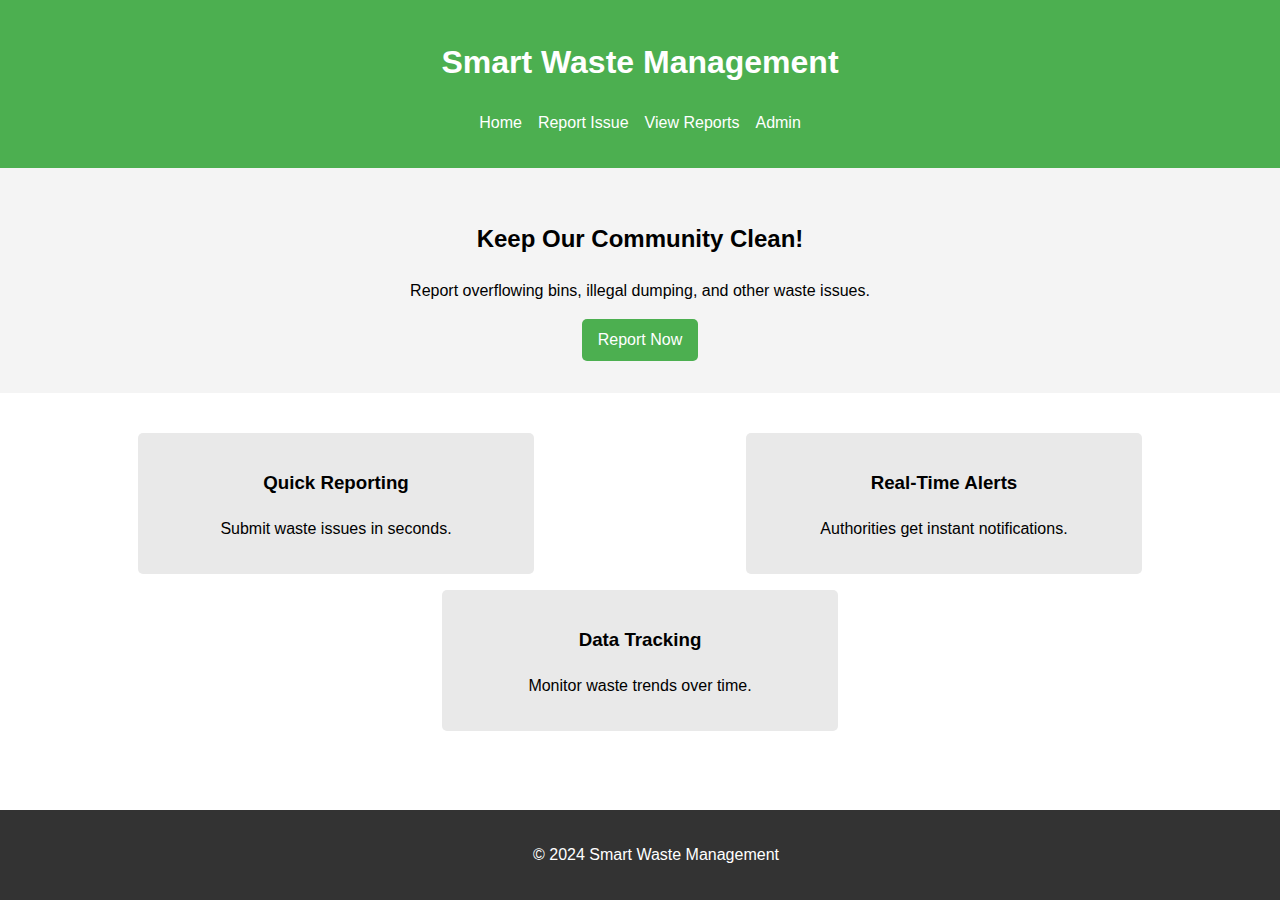
<file: index.html>
<!DOCTYPE html>
<html lang="en">
<head>
    <meta charset="UTF-8">
    <meta name="viewport" content="width=device-width, initial-scale=1.0">
    <title>Smart Waste Management</title>
    <link rel="stylesheet" href="css/styles.css">
</head>
<body>
    <header>
        <h1>Smart Waste Management</h1>
        <nav>
            <ul>
                <li><a href="index.html">Home</a></li>
                <li><a href="report.html">Report Issue</a></li>
                <li><a href="view.html">View Reports</a></li>
                <li><a href="admin.html">Admin</a></li>
            </ul>
        </nav>
    </header>

    <main>
        <section class="hero">
            <h2>Keep Our Community Clean!</h2>
            <p>Report overflowing bins, illegal dumping, and other waste issues.</p>
            <a href="report.html" class="btn">Report Now</a>
        </section>

        <section class="features">
            <div class="feature-card">
                <h3>Quick Reporting</h3>
                <p>Submit waste issues in seconds.</p>
            </div>
            <div class="feature-card">
                <h3>Real-Time Alerts</h3>
                <p>Authorities get instant notifications.</p>
            </div>
            <div class="feature-card">
                <h3>Data Tracking</h3>
                <p>Monitor waste trends over time.</p>
            </div>
        </section>
    </main>

    <footer>
        <p>&copy; 2024 Smart Waste Management</p>
    </footer>
</body>
</html>
</file>
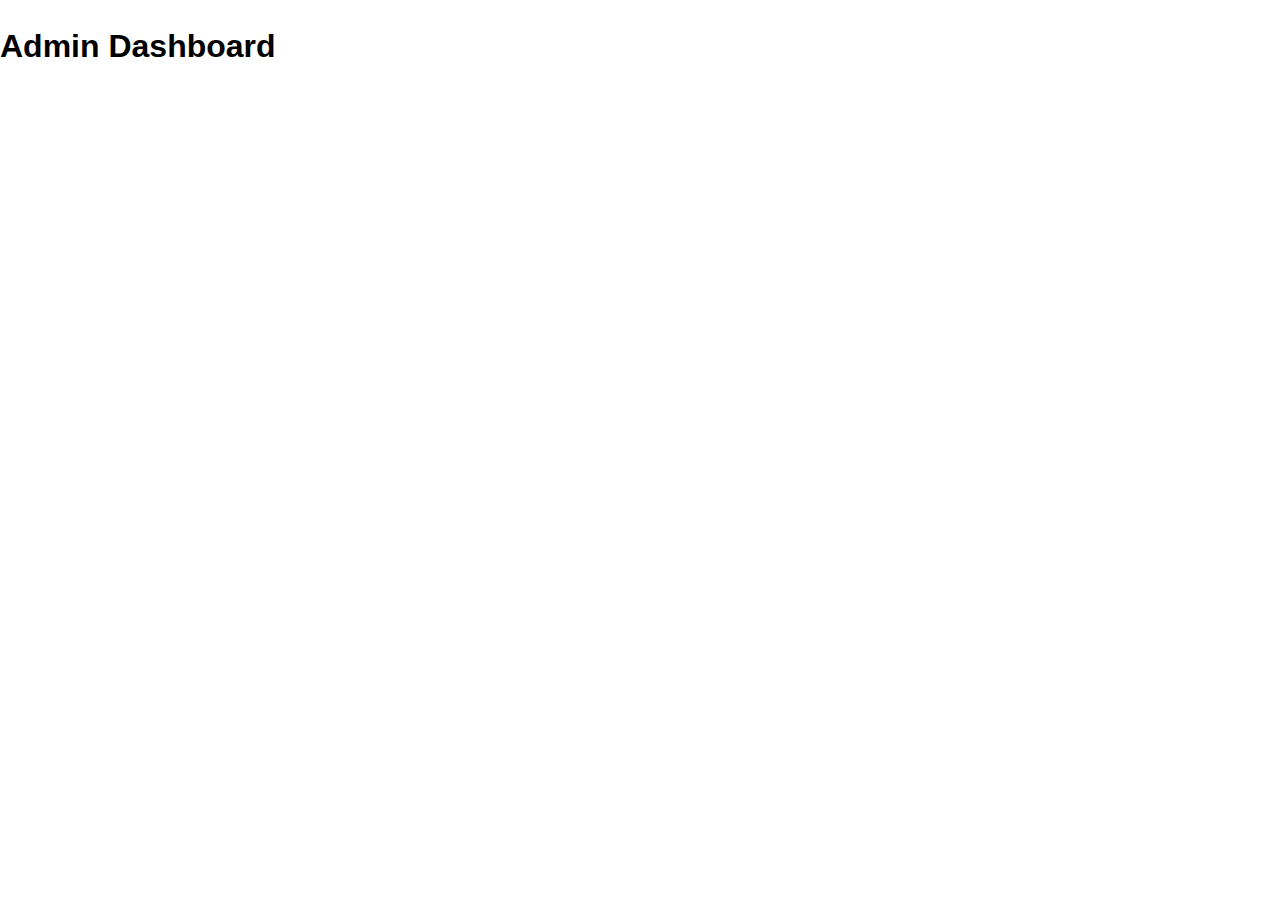
<file: admin.html>
<!DOCTYPE html>
<html>
<head><title>Admin Dashboard</title><link rel='stylesheet' href='css/styles.css'></head>
<body>
<h1>Admin Dashboard</h1>
<div id='stats'></div>
<script src='js/admin.js'></script>
</body>
</html>
</file>
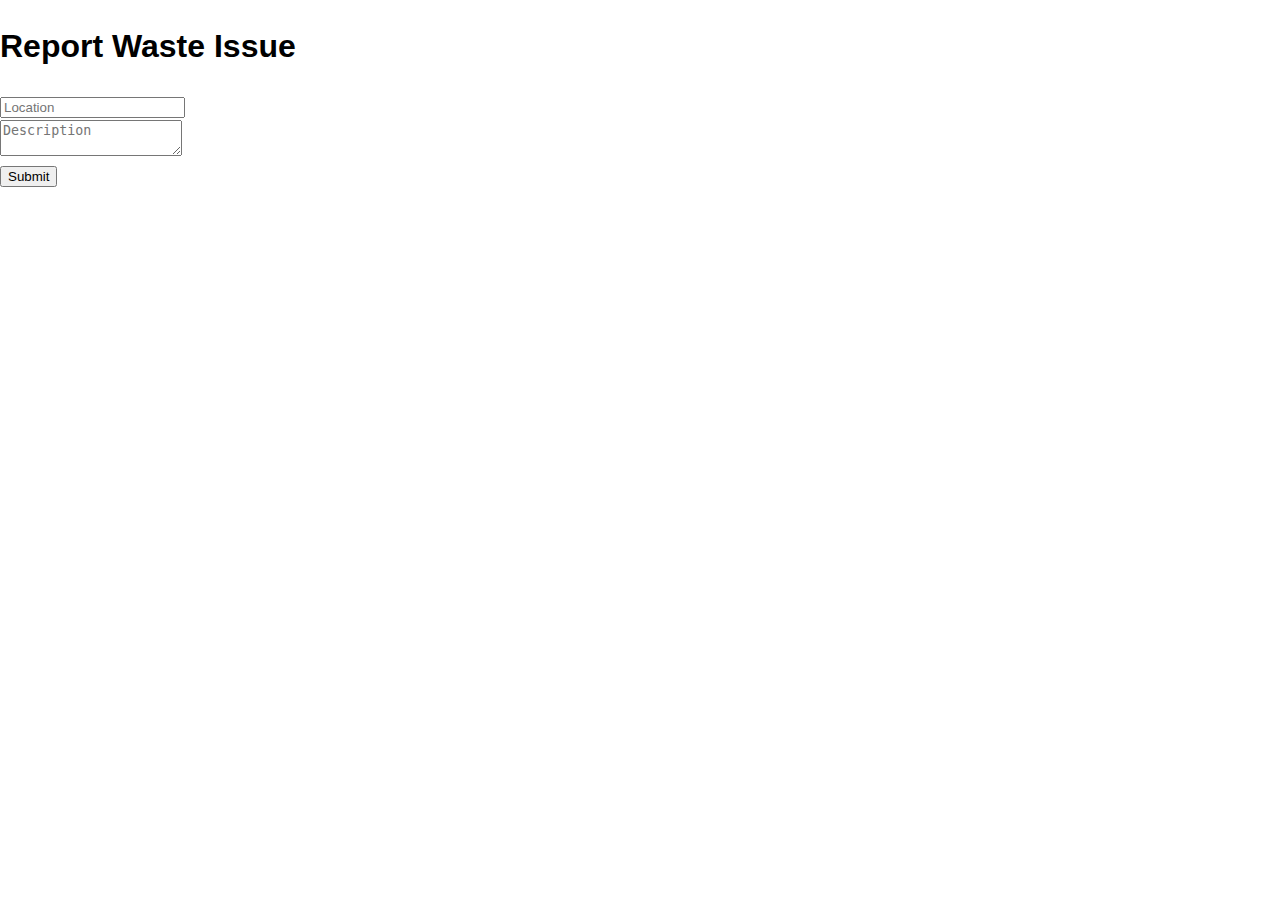
<file: report.html>
<!DOCTYPE html>
<html>
<head><title>Report Issue</title><link rel='stylesheet' href='css/styles.css'></head>
<body>
<h1>Report Waste Issue</h1>
<form id='reportForm'>
<input type='text' id='location' placeholder='Location'><br>
<textarea id='description' placeholder='Description'></textarea><br>
<button type='submit'>Submit</button>
</form>
<script src='js/script.js'></script>
</body>
</html>
</file>
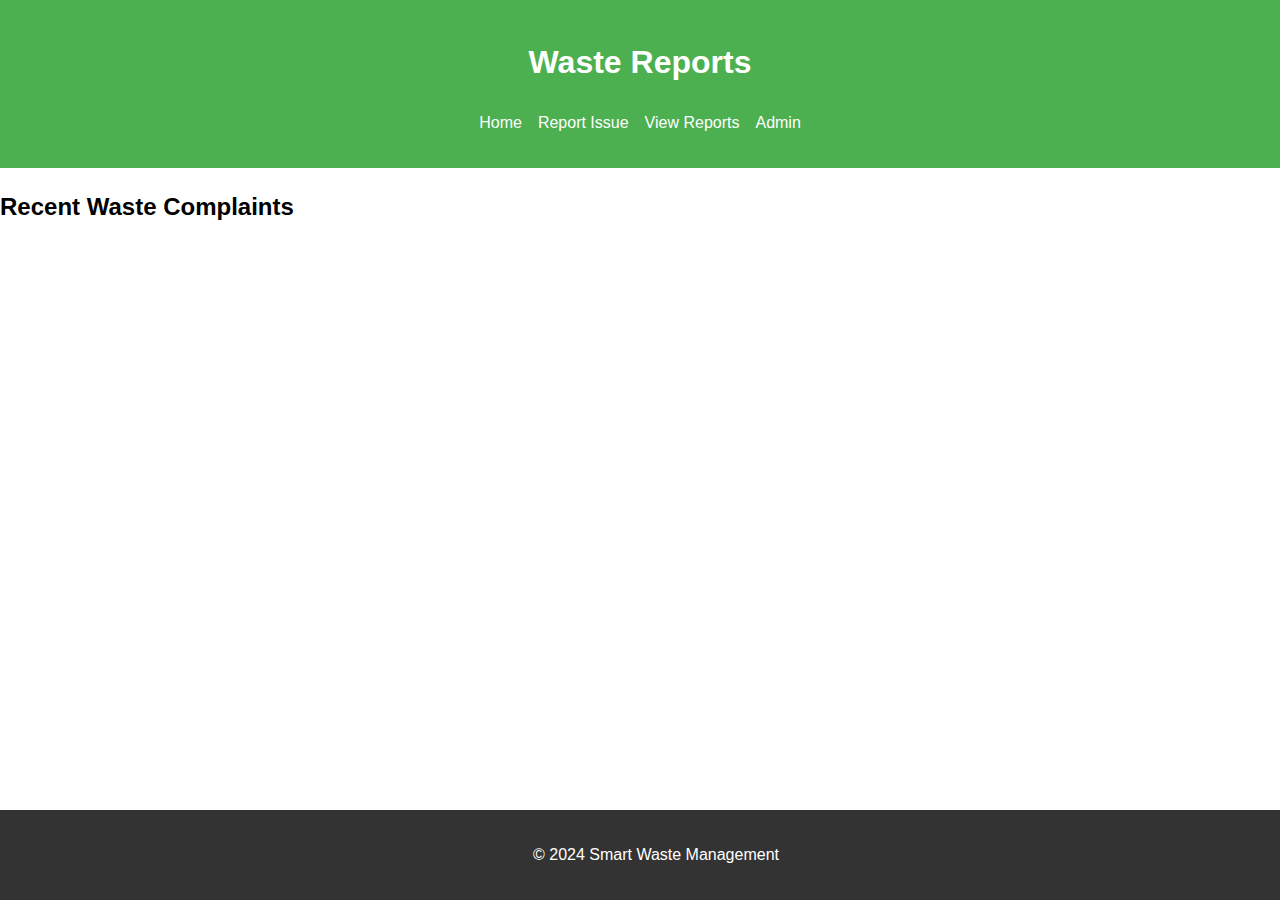
<file: view.html>
<!DOCTYPE html>
<html lang="en">
<head>
    <meta charset="UTF-8">
    <meta name="viewport" content="width=device-width, initial-scale=1.0">
    <title>View Waste Reports</title>
    <link rel="stylesheet" href="css/styles.css">
</head>
<body>
    <header>
        <h1>Waste Reports</h1>
        <nav>
            <ul>
                <li><a href="index.html">Home</a></li>
                <li><a href="report.html">Report Issue</a></li>
                <li><a href="view.html">View Reports</a></li>
                <li><a href="admin.html">Admin</a></li>
            </ul>
        </nav>
    </header>

    <main>
        <section class="reports-list">
            <h2>Recent Waste Complaints</h2>
            <div id="reportsContainer"></div>
        </section>
    </main>

    <footer>
        <p>&copy; 2024 Smart Waste Management</p>
    </footer>

    <script src="js/view.js"></script>
</body>
</html>
</file>
<file: css/styles.css>
/* General Styles */
body {
    font-family: Arial, sans-serif;
    margin: 0;
    padding: 0;
    line-height: 1.6;
}

header {
    background: #4CAF50;
    color: white;
    padding: 1rem;
    text-align: center;
}

nav ul {
    list-style: none;
    padding: 0;
    display: flex;
    justify-content: center;
    gap: 1rem;
}

nav a {
    color: white;
    text-decoration: none;
}

.hero {
    background: #f4f4f4;
    padding: 2rem;
    text-align: center;
}

.btn {
    display: inline-block;
    background: #4CAF50;
    color: white;
    padding: 0.5rem 1rem;
    text-decoration: none;
    border-radius: 5px;
}

.features {
    display: flex;
    justify-content: space-around;
    padding: 2rem;
    flex-wrap: wrap;
}

.feature-card {
    background: #e9e9e9;
    padding: 1rem;
    border-radius: 5px;
    width: 30%;
    margin: 0.5rem;
    text-align: center;
}

footer {
    background: #333;
    color: white;
    text-align: center;
    padding: 1rem;
    position: fixed;
    bottom: 0;
    width: 100%;
}
</file>
